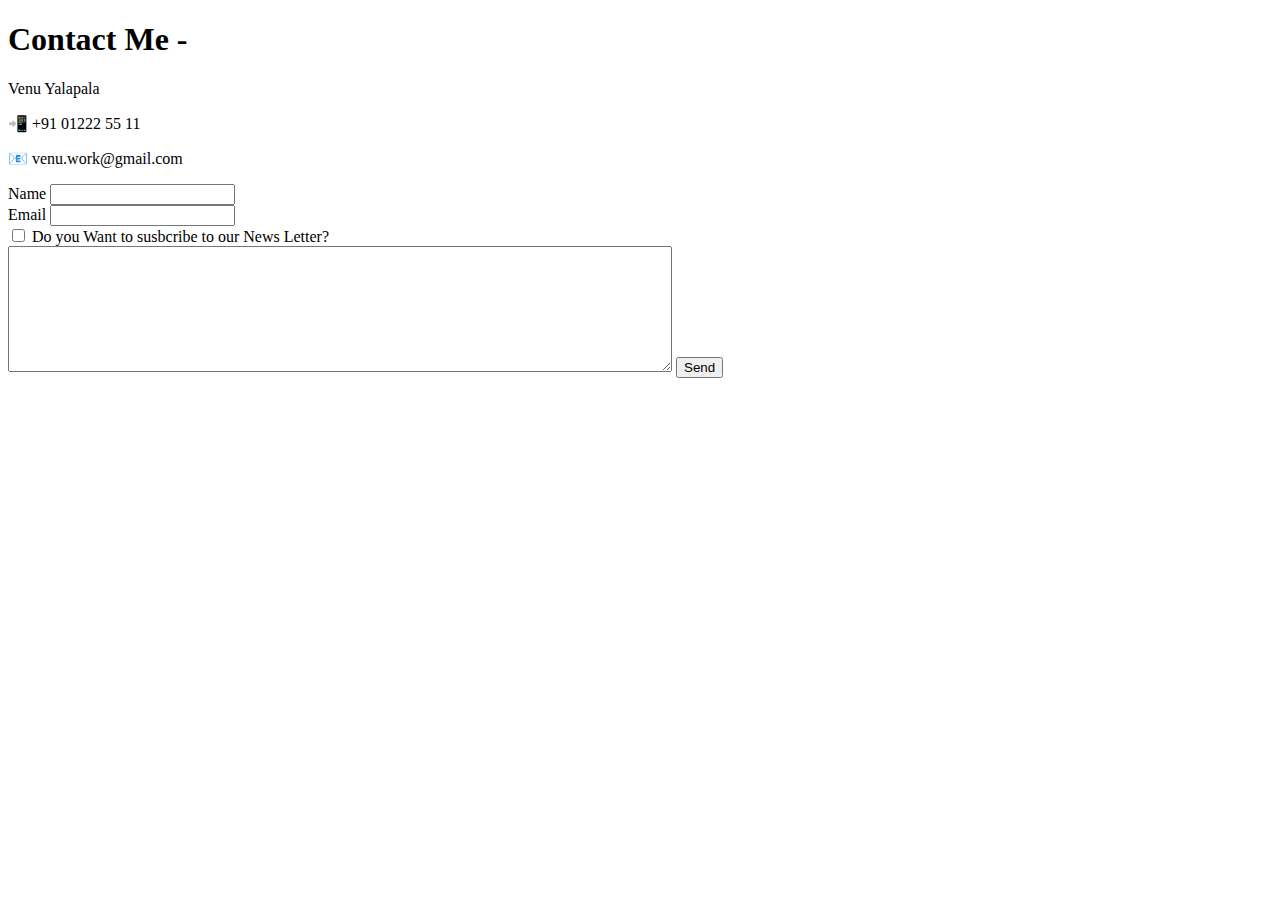
<file: contact-me.html>
<!DOCTYPE html>
<html lang="en" dir="ltr">
  <head>
    <meta charset="utf-8">
    <title>Contact Me</title>
  </head>
  <body>
    <h1>Contact Me -</h1>
    <p>Venu Yalapala</p>
    <p>📲 +91 01222 55 11</p>
    <p>📧 venu.work@gmail.com</p>
    <form class="" action="mailto:venuy.edu@gmail.com" method="post" enctype="text/plain">
      <label>Name</label>
      <input type="text" name="Your Name" value=""><br>
      <label>Email</label>
      <input type="email" name="Your Email" value=""><br>
      <input type="checkbox" name="" value="">
      <label>Do you Want to susbcribe to our News Letter?</label><br>

      <textarea name="TextArea" rows="8" cols="80"></textarea>
      <input type="submit" name="" value="Send">
    </form>
  </body>
</html>
</file>
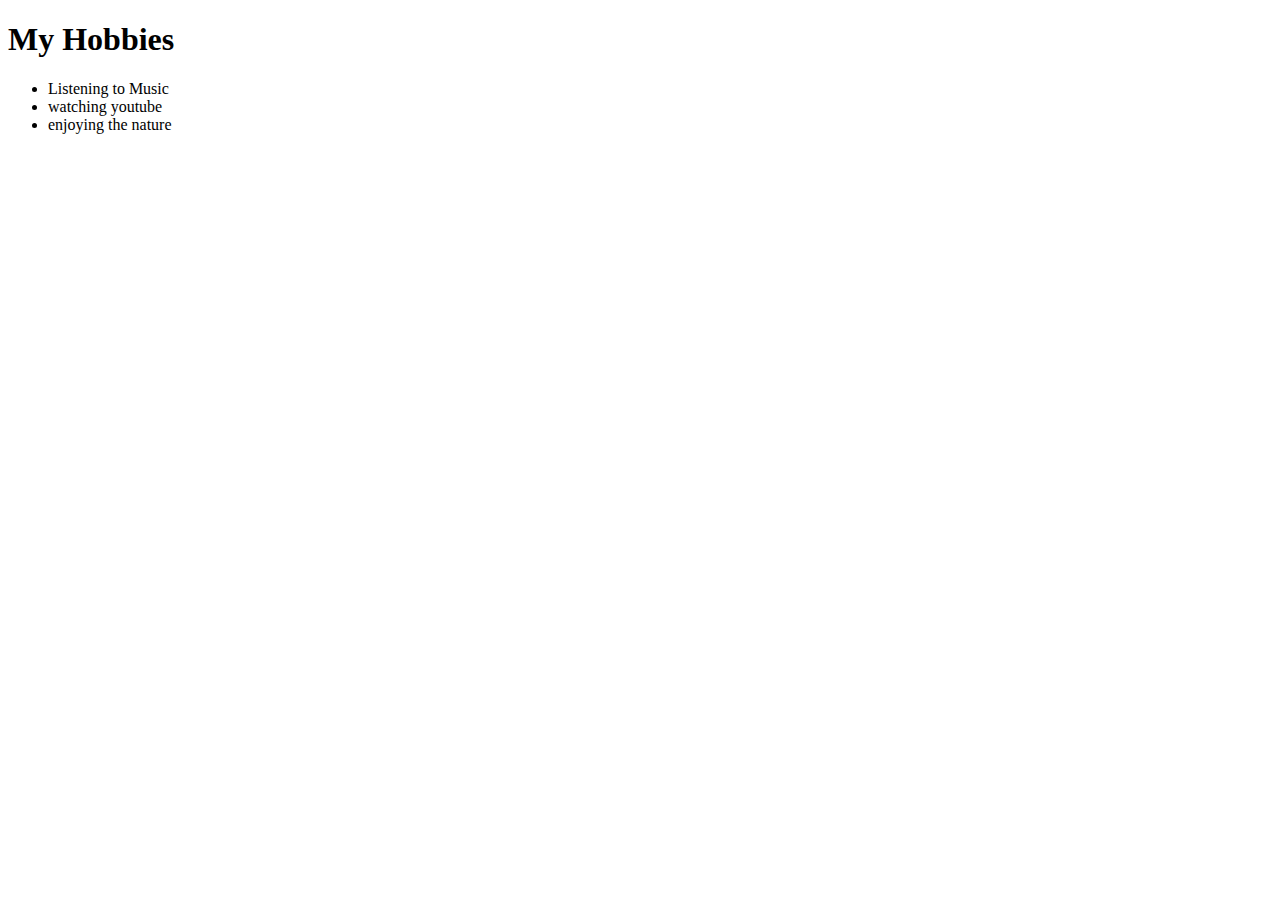
<file: hobbies.html>
<!DOCTYPE html>
<html lang="en" dir="ltr">
  <head>
    <meta charset="utf-8">
    <title>My-Hobbies</title>
  </head>
  <body>
  <h1>My Hobbies</h1>
  <ul>
    <li>Listening to Music</li>
    <li>watching youtube</li>
    <li>enjoying the nature</li>
  </ul>
  </body>
</html>
</file>
